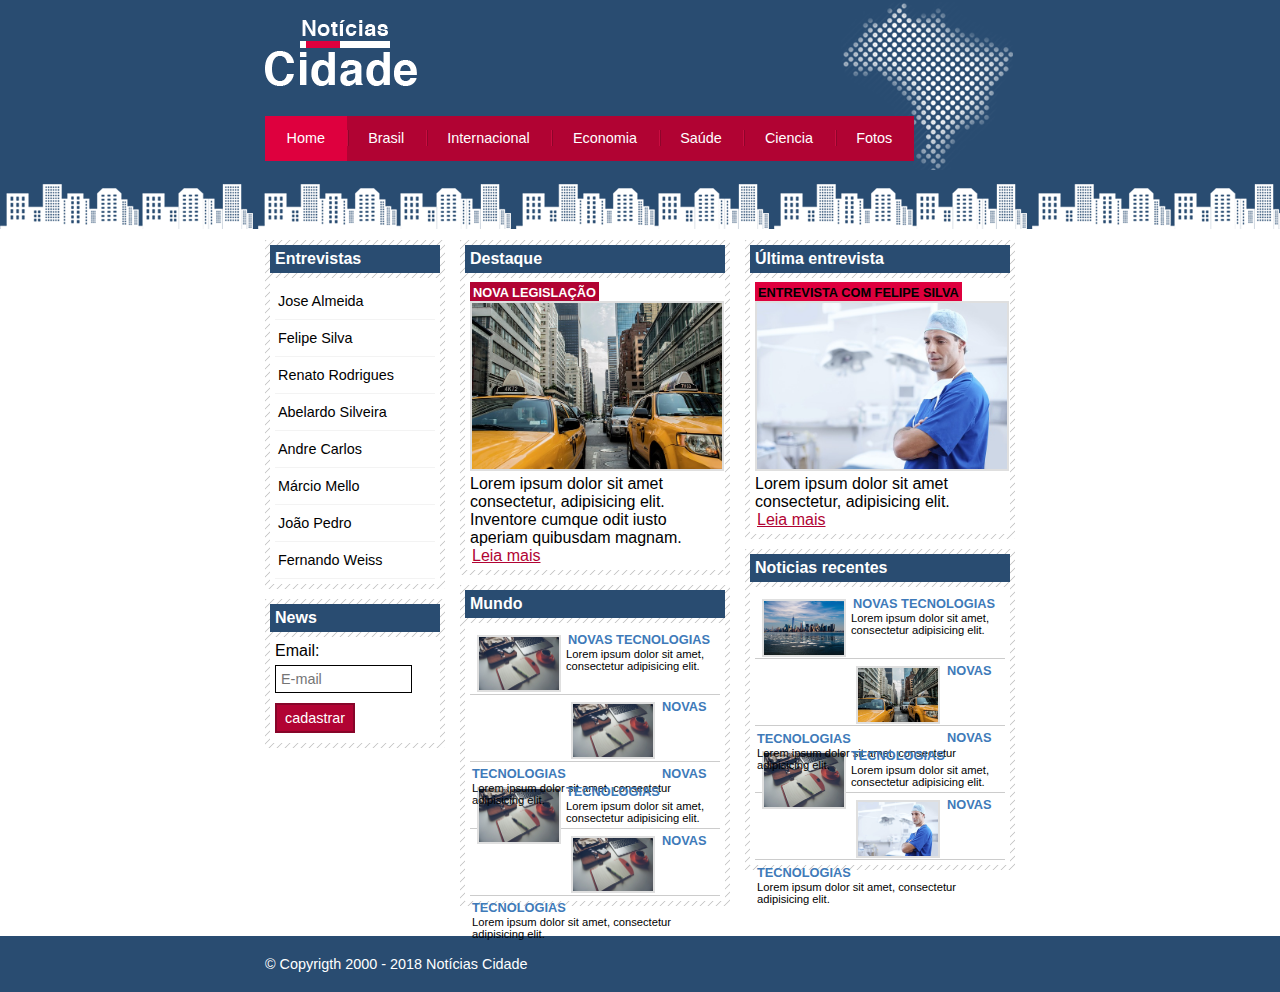
<file: index.html>
<!DOCTYPE html>
<html lang="pt-br">
<head>
    <meta charset="UTF-8">
    <meta name="viewport" content="width=device-width, initial-scale=1.0">
    <title>Projeto 4</title>
    <link rel="stylesheet" href="style.css">
</head>
<body class="home">

    <div class="main"> <!-- Inicio main-->

        <!--Inicio top-->
       <div id="top"> 
            <h1 class="logo"> Noticias Cidade</h1>
            <ul id="menuh">
                <li class="primeiro"> <a id="home" href="index.html"> Home</a></li>
                <li> <a id="brasil" href="brasil.html"> Brasil</a></li>
                <li> <a id="internacional" href="inter.html"> Internacional</a></li>
                <li> <a id="eco" href="eco.html"> Economia</a></li>
                <li> <a id="saude" href="saude.html"> Saúde </a></li>
                <li> <a id="ciencia" href="cie.html"> Ciencia </a></li>
                <li> <a id="fotos" href="fotos.html"> Fotos </a></li>
            </ul>
       </div> <!--Fim top-->

       <div id="conteudo"> <!--Inicio conteudo-->

            <div id="primario"> <!--Inicio conteudo primario-->

                <div class="caixa destaque">
                    <h2>Destaque</h2>
                    <div class="caixa-conteudo" >
                        <h3 >Nova legislação</h3>
                        <img src="imgs/taxi.jpg" alt="" width="100%">
                        <p> Lorem ipsum dolor sit amet consectetur, adipisicing elit. Inventore cumque odit iusto aperiam quibusdam magnam.</p>
                        <a href="nova-lesgilacao.html">Leia mais</a>
                    </div>

                </div>

                <div class="caixa destaque">
                    <h2>Mundo</h2>
                    <div class="caixa-conteudo" >
                      <ul id="lista-noticias">
                            <li>
                                <a href="">
                                    <img src="imgs/tecnologia.jpg" alt="" width="80">
                                    <h3>Novas tecnologias</h3>
                                    <p> Lorem ipsum dolor sit amet, consectetur adipisicing elit. </p>
                                </a>
                            </li>
                            <li>
                                <a href="">
                                    <img src="imgs/tecnologia.jpg" alt="" width="80">
                                    <h3>Novas tecnologias</h3>
                                    <p> Lorem ipsum dolor sit amet, consectetur adipisicing elit. </p>
                                </a>
                            </li>
                            <li>
                                <a href="">
                                    <img src="imgs/tecnologia.jpg" alt="" width="80">
                                    <h3>Novas tecnologias</h3>
                                    <p> Lorem ipsum dolor sit amet, consectetur adipisicing elit. </p>
                                </a>
                            </li>
                            <li>
                                <a href="">
                                    <img src="imgs/tecnologia.jpg" alt="" width="80">
                                    <h3>Novas tecnologias</h3>
                                    <p> Lorem ipsum dolor sit amet, consectetur adipisicing elit. </p>
                                </a>
                            </li>
                      </ul>
                    </div>

                </div>

            </div> <!-- Fim conteudo primario-->

            <div id="secundario"> <!--Inicio conteudo secundario-->
                 <div class="caixa entrevista">
                    <h2>Última entrevista</h2>
                    <div class="caixa-conteudo" >
                       <h3>ENTREVISTA COM FELIPE SILVA</h3>
                       <img src="imgs/doutor.jpg" alt="" width="100%">
                       <p>Lorem ipsum dolor sit amet consectetur, adipisicing elit. </p>
                       <a href="">Leia mais</a>
                    </div>
                </div>
                <div class="caixa destaque">
                    <h2>Noticias recentes</h2>
                    <div class="caixa-conteudo" >
                      <ul id="lista-noticias">
                            <li>
                                <a href="">
                                    <img src="imgs/cidade.jpg" alt="" width="80">
                                    <h3>Novas tecnologias</h3>
                                    <p> Lorem ipsum dolor sit amet, consectetur adipisicing elit. </p>
                                </a>
                            </li>
                            <li>
                                <a href="">
                                    <img src="imgs/taxi.jpg" alt="" width="80">
                                    <h3>Novas tecnologias</h3>
                                    <p> Lorem ipsum dolor sit amet, consectetur adipisicing elit. </p>
                                </a>
                            </li>
                            <li>
                                <a href="">
                                    <img src="imgs/tecnologia.jpg" alt="" width="80">
                                    <h3>Novas tecnologias</h3>
                                    <p> Lorem ipsum dolor sit amet, consectetur adipisicing elit. </p>
                                </a>
                            </li>
                            <li>
                                <a href="">
                                    <img src="imgs/doutor.jpg" alt="" width="80">
                                    <h3>Novas tecnologias</h3>
                                    <p> Lorem ipsum dolor sit amet, consectetur adipisicing elit. </p>
                                </a>
                            </li>
                      </ul>
                    </div>

                </div>
            </div> <!-- Fim conteudo secundario-->

            <div id="lateral"> <!--Inicio conteudo lateral-->
                
                <div class="caixa">
                    <h2>Entrevistas</h2>
                    <div class="caixa-conteudo" >
                        <ul>
                            <li><a href="">Jose Almeida</a></li>
                            <li><a href="">Felipe Silva</a></li>
                            <li><a href="">Renato Rodrigues</a></li>
                            <li><a href="">Abelardo Silveira</a></li>
                            <li><a href="">Andre Carlos</a></li>
                            <li><a href="">Márcio Mello</a></li>
                            <li><a href="">João Pedro</a></li>
                            <li><a href="">Fernando Weiss</a></li>
                        </ul>

                    </div>

                </div>

                <div class="caixa">
                    <h2>News</h2>
                    <div class="caixa-conteudo" >
                        <ul>
                            <form action="">
                                <div>
                                    <label for="email">Email:</label>
                                    <input type="text" name="email" id="email" placeholder="E-mail">
                                </div>
                                <div>
                                    <input class="submit" type="submit" name="cadastrar" value="cadastrar" id="">
                                </div>
                            </form>
                        </ul>

                    </div>

                </div>

            </div> <!-- Fim conteudo lateral-->

       </div> <!-- fim conteudo-->


    </div>  <!--Fim main-->

    <div id="main-rodape" style="clear: both;">

        <div id="rodape">
            &copy; Copyrigth 2000 - 2018 Notícias Cidade
        </div>
   </div>

</body>
</html>
</file>
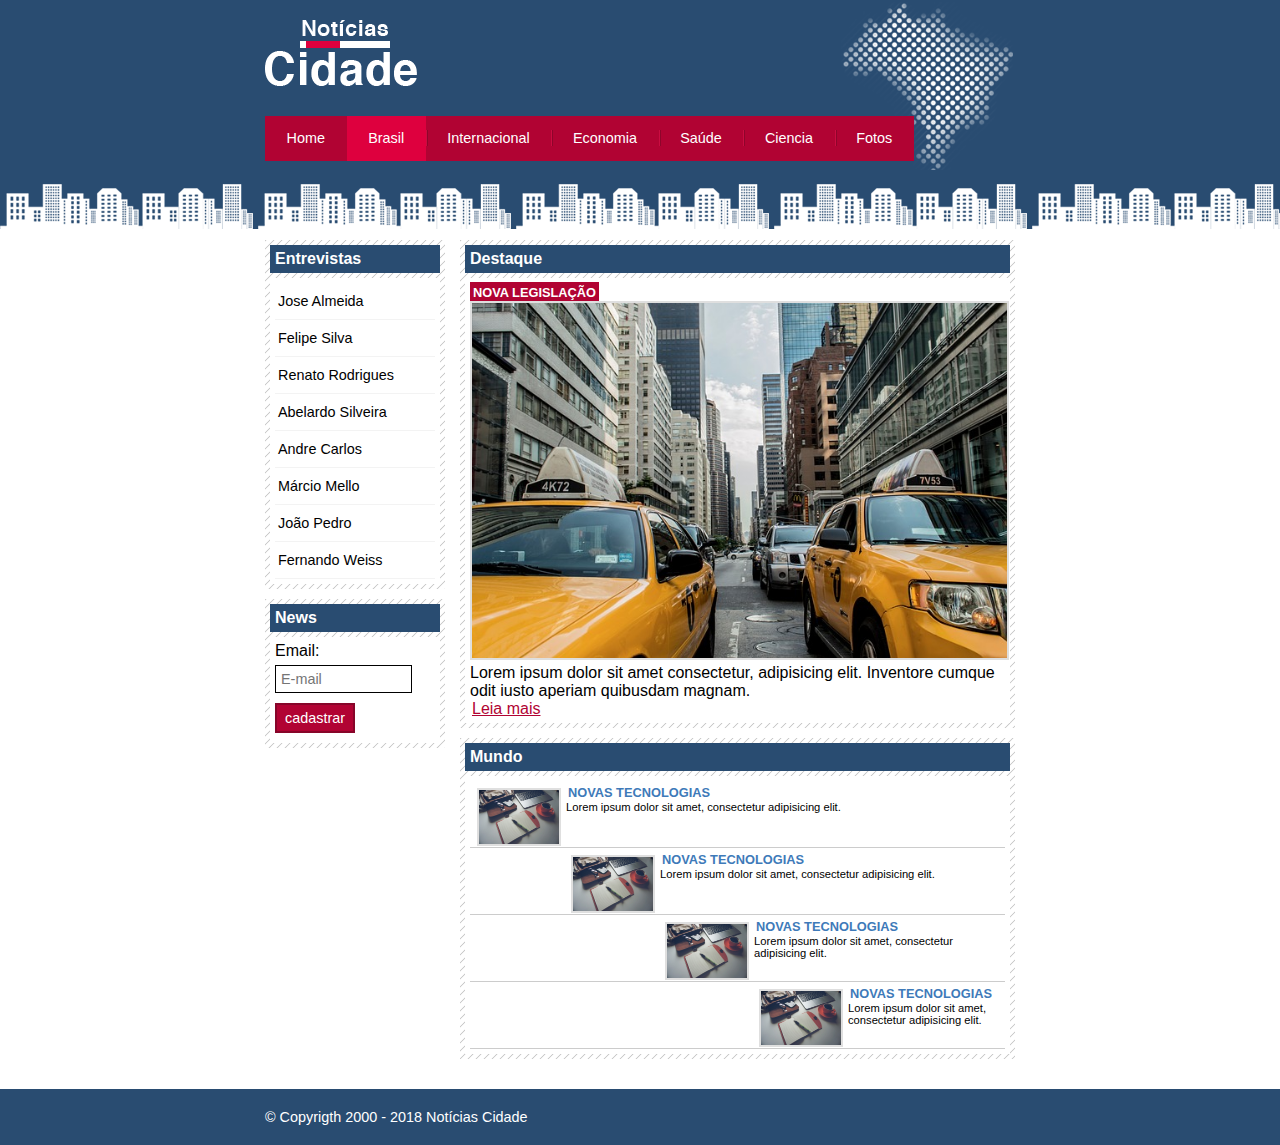
<file: brasil.html>
<!DOCTYPE html>
<html lang="pt-br">
<head>
    <meta charset="UTF-8">
    <meta name="viewport" content="width=device-width, initial-scale=1.0">
    <title>Projeto 4</title>
    <link rel="stylesheet" href="style.css">
</head>
<body id="duas-colunas" class="brasil">

    <div class="main"> <!-- Inicio main-->

        <!--Inicio top-->
       <div id="top"> 
            <h1 class="logo"> Noticias Cidade</h1>
            <ul id="menuh">
                <li class="primeiro"> <a id="home" href="index.html"> Home</a></li>
                <li> <a id="brasil" href="brasil.html"> Brasil</a></li>
                <li> <a id="internacional" href="inter.html"> Internacional</a></li>
                <li> <a id="eco" href="eco.html"> Economia</a></li>
                <li> <a id="saude" href="saude.html"> Saúde </a></li>
                <li> <a id="ciencia" href="cie.html"> Ciencia </a></li>
                <li> <a id="fotos" href="fotos.html"> Fotos </a></li>
            </ul>
       </div> <!--Fim top-->

       <div id="conteudo"> <!--Inicio conteudo-->

            <div id="primario"> <!--Inicio conteudo primario-->

                <div class="caixa destaque">
                    <h2>Destaque</h2>
                    <div class="caixa-conteudo" >
                        <h3 >Nova legislação</h3>
                        <img src="imgs/taxi.jpg" alt="" width="100%">
                        <p> Lorem ipsum dolor sit amet consectetur, adipisicing elit. Inventore cumque odit iusto aperiam quibusdam magnam.</p>
                        <a href="">Leia mais</a>
                    </div>

                </div>

                <div class="caixa destaque">
                    <h2>Mundo</h2>
                    <div class="caixa-conteudo" >
                      <ul id="lista-noticias">
                            <li>
                                <a href="">
                                    <img src="imgs/tecnologia.jpg" alt="" width="80">
                                    <h3>Novas tecnologias</h3>
                                    <p> Lorem ipsum dolor sit amet, consectetur adipisicing elit. </p>
                                </a>
                            </li>
                            <li>
                                <a href="">
                                    <img src="imgs/tecnologia.jpg" alt="" width="80">
                                    <h3>Novas tecnologias</h3>
                                    <p> Lorem ipsum dolor sit amet, consectetur adipisicing elit. </p>
                                </a>
                            </li>
                            <li>
                                <a href="">
                                    <img src="imgs/tecnologia.jpg" alt="" width="80">
                                    <h3>Novas tecnologias</h3>
                                    <p> Lorem ipsum dolor sit amet, consectetur adipisicing elit. </p>
                                </a>
                            </li>
                            <li>
                                <a href="">
                                    <img src="imgs/tecnologia.jpg" alt="" width="80">
                                    <h3>Novas tecnologias</h3>
                                    <p> Lorem ipsum dolor sit amet, consectetur adipisicing elit. </p>
                                </a>
                            </li>
                      </ul>
                    </div>

                </div>

            </div> <!-- Fim conteudo primario-->


            <div id="lateral"> <!--Inicio conteudo lateral-->
                
                <div class="caixa">
                    <h2>Entrevistas</h2>
                    <div class="caixa-conteudo" >
                        <ul>
                            <li><a href="">Jose Almeida</a></li>
                            <li><a href="">Felipe Silva</a></li>
                            <li><a href="">Renato Rodrigues</a></li>
                            <li><a href="">Abelardo Silveira</a></li>
                            <li><a href="">Andre Carlos</a></li>
                            <li><a href="">Márcio Mello</a></li>
                            <li><a href="">João Pedro</a></li>
                            <li><a href="">Fernando Weiss</a></li>
                        </ul>

                    </div>

                </div>

                <div class="caixa">
                    <h2>News</h2>
                    <div class="caixa-conteudo" >
                        <ul>
                            <form action="">
                                <div>
                                    <label for="email">Email:</label>
                                    <input type="text" name="email" id="email" placeholder="E-mail">
                                </div>
                                <div>
                                    <input class="submit" type="submit" name="cadastrar" value="cadastrar" id="">
                                </div>
                            </form>
                        </ul>

                    </div>

                </div>

            </div> <!-- Fim conteudo lateral-->

       </div> <!-- fim conteudo-->


    </div>  <!--Fim main-->

    <div id="main-rodape" style="clear: both;">

        <div id="rodape">
            &copy; Copyrigth 2000 - 2018 Notícias Cidade
        </div>
   </div>

</body>
</html>
</file>
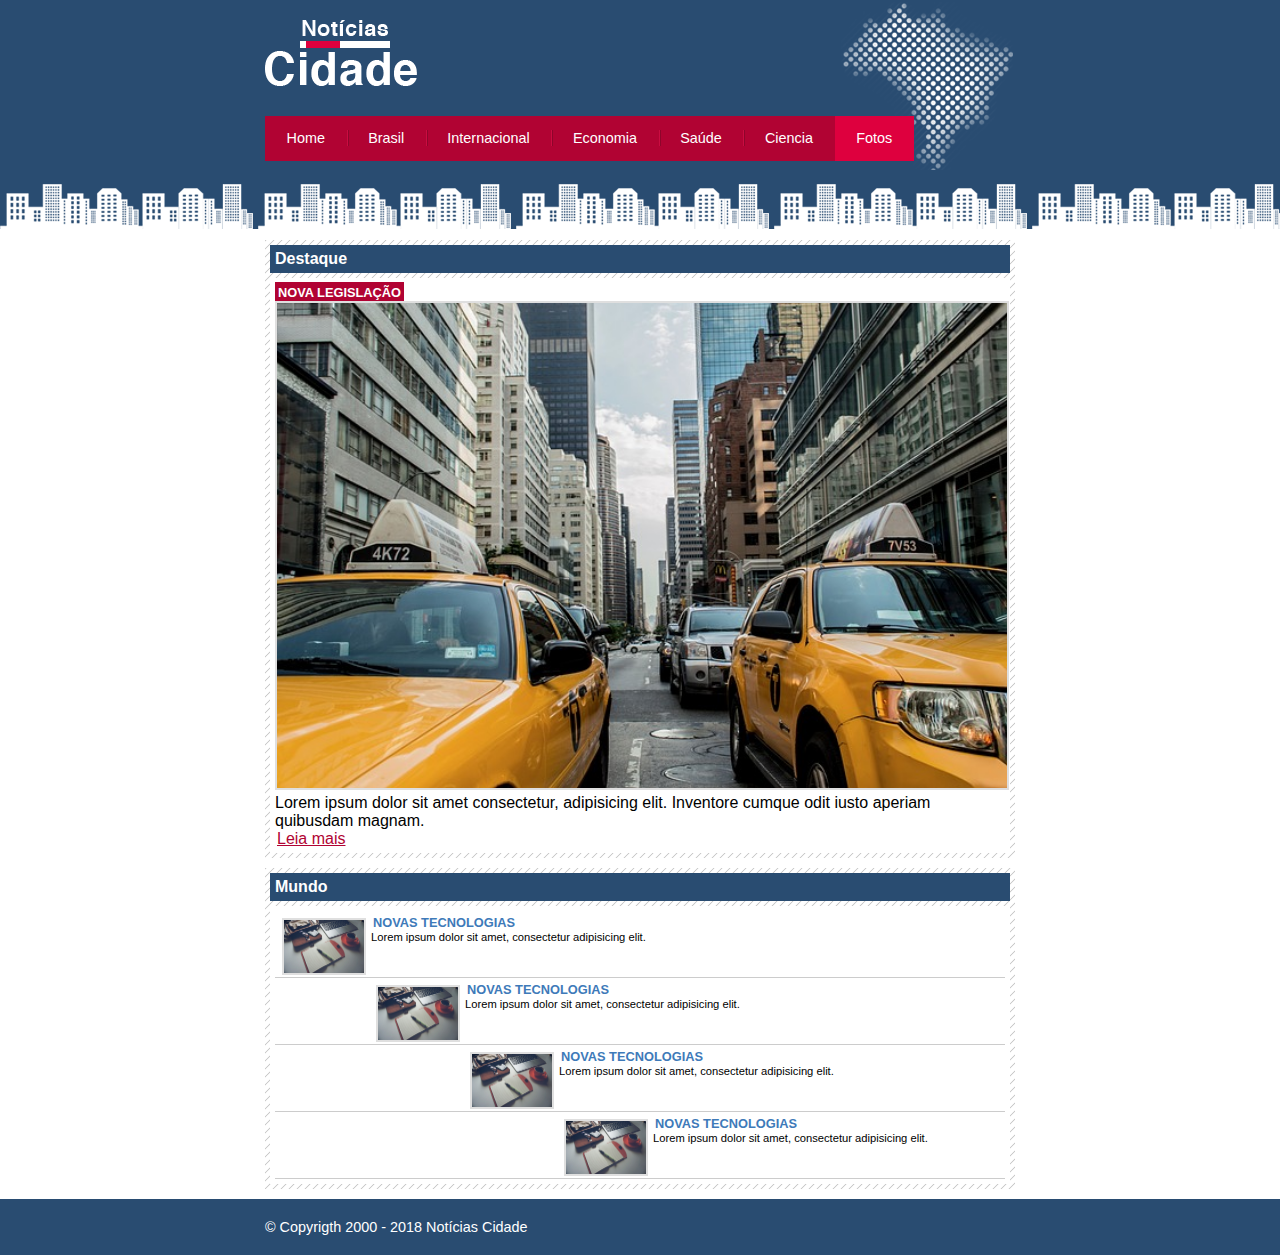
<file: fotos.html>
<!DOCTYPE html>
<html lang="pt-br">
<head>
    <meta charset="UTF-8">
    <meta name="viewport" content="width=device-width, initial-scale=1.0">
    <title>Projeto 4</title>
    <link rel="stylesheet" href="style.css">
</head>
<body id="uma-coluna" class="fotos">

    <div class="main"> <!-- Inicio main-->

        <!--Inicio top-->
       <div id="top"> 
            <h1 class="logo"> Noticias Cidade</h1>
            <ul id="menuh">
                <li class="primeiro"> <a id="home" href="index.html"> Home</a></li>
                <li> <a id="brasil" href="brasil.html"> Brasil</a></li>
                <li> <a id="internacional" href="inter.html"> Internacional</a></li>
                <li> <a id="eco" href="eco.html"> Economia</a></li>
                <li> <a id="saude" href="saude.html"> Saúde </a></li>
                <li> <a id="ciencia" href="cie.html"> Ciencia </a></li>
                <li> <a id="fotos" href="fotos.html"> Fotos </a></li>
            </ul>
       </div> <!--Fim top-->

       <div id="conteudo"> <!--Inicio conteudo-->

            <div id="primario"> <!--Inicio conteudo primario-->

                <div class="caixa destaque">
                    <h2>Destaque</h2>
                    <div class="caixa-conteudo" >
                        <h3 >Nova legislação</h3>
                        <img src="imgs/taxi.jpg" alt="" width="100%">
                        <p> Lorem ipsum dolor sit amet consectetur, adipisicing elit. Inventore cumque odit iusto aperiam quibusdam magnam.</p>
                        <a href="">Leia mais</a>
                    </div>

                </div>

                <div class="caixa destaque">
                    <h2>Mundo</h2>
                    <div class="caixa-conteudo" >
                      <ul id="lista-noticias">
                            <li>
                                <a href="">
                                    <img src="imgs/tecnologia.jpg" alt="" width="80">
                                    <h3>Novas tecnologias</h3>
                                    <p> Lorem ipsum dolor sit amet, consectetur adipisicing elit. </p>
                                </a>
                            </li>
                            <li>
                                <a href="">
                                    <img src="imgs/tecnologia.jpg" alt="" width="80">
                                    <h3>Novas tecnologias</h3>
                                    <p> Lorem ipsum dolor sit amet, consectetur adipisicing elit. </p>
                                </a>
                            </li>
                            <li>
                                <a href="">
                                    <img src="imgs/tecnologia.jpg" alt="" width="80">
                                    <h3>Novas tecnologias</h3>
                                    <p> Lorem ipsum dolor sit amet, consectetur adipisicing elit. </p>
                                </a>
                            </li>
                            <li>
                                <a href="">
                                    <img src="imgs/tecnologia.jpg" alt="" width="80">
                                    <h3>Novas tecnologias</h3>
                                    <p> Lorem ipsum dolor sit amet, consectetur adipisicing elit. </p>
                                </a>
                            </li>
                      </ul>
                    </div>

                </div>

            </div> <!-- Fim conteudo primario-->

       </div> <!-- fim conteudo-->


    </div>  <!--Fim main-->

    <div id="main-rodape" style="clear: both;">

        <div id="rodape">
            &copy; Copyrigth 2000 - 2018 Notícias Cidade
        </div>
   </div>

</body>
</html>
</file>
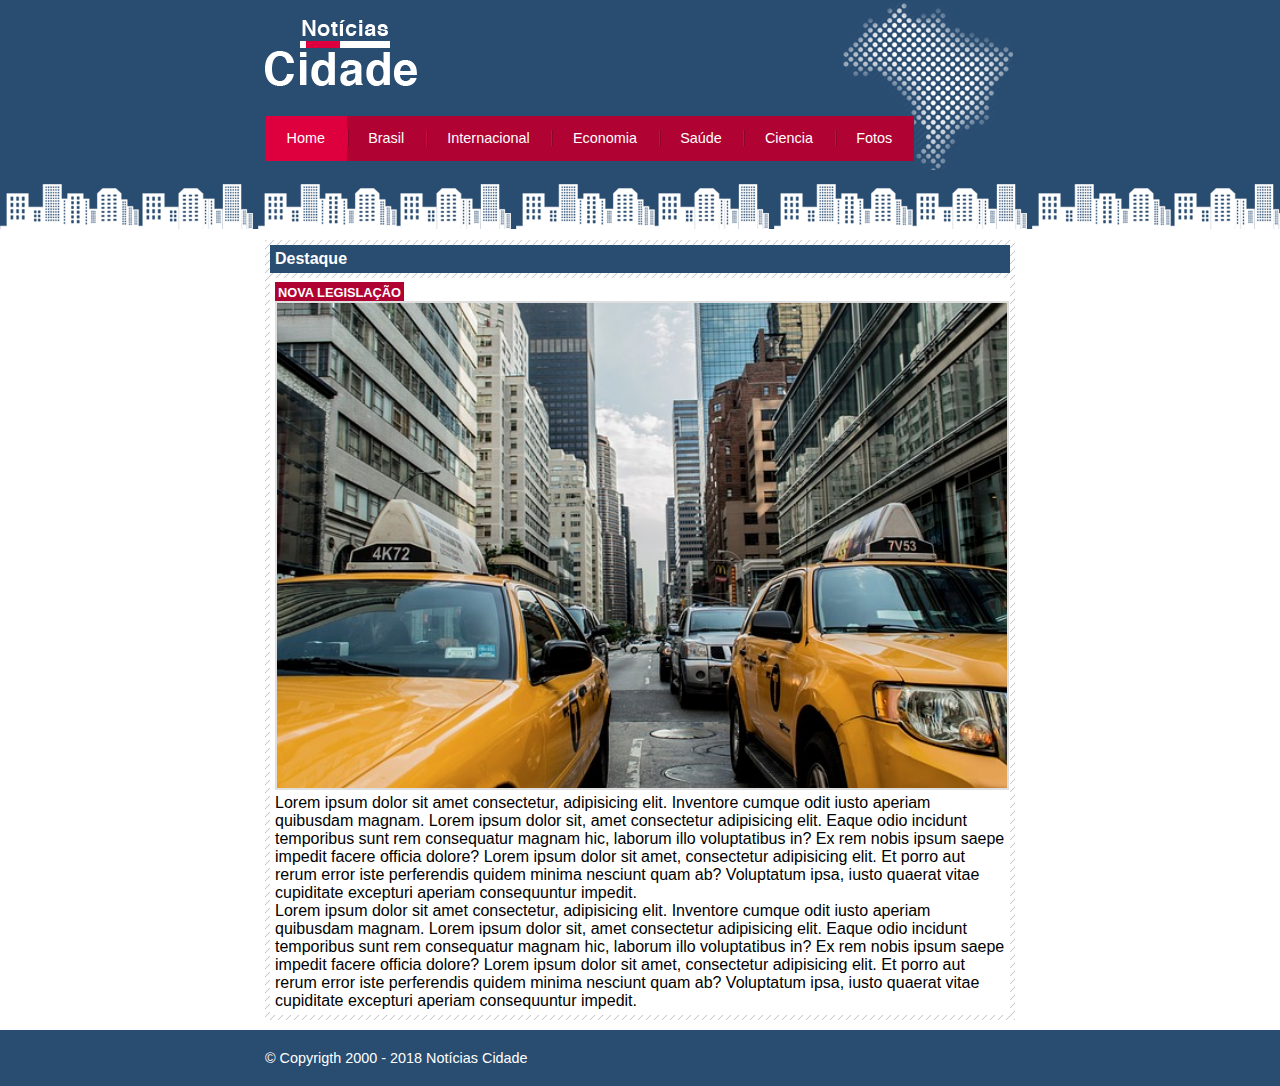
<file: nova-lesgilacao.html>
<!DOCTYPE html>
<html lang="pt-br">
<head>
    <meta charset="UTF-8">
    <meta name="viewport" content="width=device-width, initial-scale=1.0">
    <title>Projeto 4</title>
    <link rel="stylesheet" href="style.css">
</head>
<body id="uma-coluna" class="home">

    <div class="main"> <!-- Inicio main-->

        <!--Inicio top-->
       <div id="top"> 
            <h1 class="logo"> Noticias Cidade</h1>
            <ul id="menuh">
                <li class="primeiro"> <a id="home" href="index.html"> Home</a></li>
                <li> <a id="brasil" href="brasil.html"> Brasil</a></li>
                <li> <a id="internacional" href="inter.html"> Internacional</a></li>
                <li> <a id="eco" href="eco.html"> Economia</a></li>
                <li> <a id="saude" href="saude.html"> Saúde </a></li>
                <li> <a id="ciencia" href="cie.html"> Ciencia </a></li>
                <li> <a id="fotos" href="fotos.html"> Fotos </a></li>
            </ul>
       </div> <!--Fim top-->

       <div id="conteudo"> <!--Inicio conteudo-->

            <div id="primario"> <!--Inicio conteudo primario-->

                <div class="caixa destaque">
                    <h2>Destaque</h2>
                    <div class="caixa-conteudo" >
                        <h3 >Nova legislação</h3>
                        <img src="imgs/taxi.jpg" alt="" width="100%">
                        <p> Lorem ipsum dolor sit amet consectetur, adipisicing elit. Inventore cumque odit iusto aperiam quibusdam magnam. Lorem ipsum dolor sit, amet consectetur adipisicing elit. Eaque odio incidunt temporibus sunt rem consequatur magnam hic, laborum illo voluptatibus in? Ex rem nobis ipsum saepe impedit facere officia dolore? Lorem ipsum dolor sit amet, consectetur adipisicing elit. Et porro aut rerum error iste perferendis quidem minima nesciunt quam ab? Voluptatum ipsa, iusto quaerat vitae cupiditate excepturi aperiam consequuntur impedit.</p>

                        <p>
                            Lorem ipsum dolor sit amet consectetur, adipisicing elit. Inventore cumque odit iusto aperiam quibusdam magnam. Lorem ipsum dolor sit, amet consectetur adipisicing elit. Eaque odio incidunt temporibus sunt rem consequatur magnam hic, laborum illo voluptatibus in? Ex rem nobis ipsum saepe impedit facere officia dolore? Lorem ipsum dolor sit amet, consectetur adipisicing elit. Et porro aut rerum error iste perferendis quidem minima nesciunt quam ab? Voluptatum ipsa, iusto quaerat vitae cupiditate excepturi aperiam consequuntur impedit.
                        </p>
                        
                    </div>

                </div>
            </div>

            </div> <!-- Fim conteudo primario-->

       </div> <!-- fim conteudo-->


    </div>  <!--Fim main-->

    <div id="main-rodape" style="clear: both;">

        <div id="rodape">
            &copy; Copyrigth 2000 - 2018 Notícias Cidade
        </div>
   </div>

</body>
</html>
</file>
<file: style.css>
*{
    margin: 0;
    padding: 0;
}


body{
    font-family: 'Trebuchet MS', 'Lucida Sans Unicode', 'Lucida Grande', 'Lucida Sans', Arial, sans-serif;
    background: #fff url(imgs/fundo.png) repeat-x;
}



.main{
    width: 750px;
    margin: 0 auto;
    
}

/* header do site */

#top{
    height: 150px;
    background: url(imgs/detalhe-topo.png) no-repeat right top;
    padding-top: 20px;
}

.logo{
    width: 152px;
    height: 66px;
    background: url(imgs/logo.png) no-repeat center;
    text-indent: -3300px;
}

ul{
    margin: 0;
    padding: 0;
    list-style: none;
    text-decoration: none;
}

#top ul{
    margin-top: 30px;
    background: #b10333;
    float: left;
}

#top ul li{
    float: left;
}

#top ul a{
    font-size: 0.9em;
    display: block;
    padding: 0.5em 1.5em;
    line-height: 2.1em;
    text-decoration: none;
    color: #fff;
    background: url(imgs/divisor.png) no-repeat left center;
}

#top ul .primeiro a{
    background-image: none;
}

#top ul a:hover {
    color: #69001d;
}

body.home #menuh a#home,
body.brasil #menuh a#brasil,
body.internacional #menuh a#internacional,
body.eco #menuh a#eco,
body.saude #menuh a#saude,
body.ciencia #menuh a#ciencia,
body.fotos #menuh a#fotos{
    color: #fff;
    background: #de003e;
    cursor: text;
}


a:link, a:visited{
    color: #b10333;
    padding:2px;
}

a:hover{
    color: #b50040;
}

/*conteudo do site */

#conteudo {
    background: #f5f5f5;
    margin-top: 60px;
}

#lateral{
    width: 180px;
    float: left;
    
    margin: 0px 0px 20px -750px;
}

 #primario {
    width: 270px;
    float: left;
    margin: 0px 0px 20px 195px;
}

#duas-colunas #primario {
    width: 555px;
}

#uma-coluna #primario {
    width: 750px;
    margin: auto;
}

#secundario{
    width: 270px;
    float: left;
    margin: 0 0 20px 15px;
}

/*caixa*/
.caixa{
    background: #f3f3f3 url(imgs/fundo-caixa.png);
    margin: 10px 0px;
    padding: 5px;
}

h2{
    font-size: 1em;
    color: #fff;
    background: #294c71;
    padding: 5px;
}

.caixa-conteudo{
    background: #fff;
    padding: 5px;
    margin-top: 5px;
}

#lateral ul a{
    font-size: 0.9em;
    padding: 3px;
    display: block;
    line-height: 30px;
    color: #000;
    text-decoration: none;
    border-bottom: 1px solid #f3f3f3;
}

#lateral ul a:hover{
    color: #a1a1a1;
    background:#f9f9f9 url(imgs/marcador.png) no-repeat left center;
    padding-left:20px ;
}

label{
    display: block;
    cursor: pointer;
}

input{
    padding: 5px;
    width: 125px;
    font-size: 0.9em;
    background-color: #fff;
    border: 1px solid black;
    margin: 5px 0px;
}

input.submit{
    width: 80px;
    color: #fff;
    background: #b10333;
    border: 2px solid #870529;
    padding: 5px;
}


img{
    border: 2px solid #dfdfdf;
}

h3{
    text-transform: uppercase;
    display: inline;
    font-size: 0.8em;
    padding: 3px;
}

.destaque h3{
    background: #b10333;
    color: #fff;
}

.entrevista h3{
    background: #de003e;
    
}

/* Formatando lista de noticia */
#lista-noticias li {
    padding: 2px;
    border-bottom: 1px solid #ccc;
    height: 62px;
}

#lista-noticias li a img {
    float: left;
    margin: 5px;
}

#lista-noticias li a  {
    text-decoration: none;
    
}

#lista-noticias li a p {
 font-size: 0.7em;
 color: #000;
}


#lista-noticias li a h3{
    font-size: 0.8em;
    padding: 0;
    color: #3e7ab9;
    background: none;
}

#lista-noticias li:hover {
    background: #eee;
    cursor: pointer;
}

/*rodape*/ 

#main-rodape{

    background: #294c71;
    padding: 20px;
}

#rodape{
    width: 750px;
    margin: 0 auto;
    color: #fff;
    font-size: 0.9em;
}
</file>
